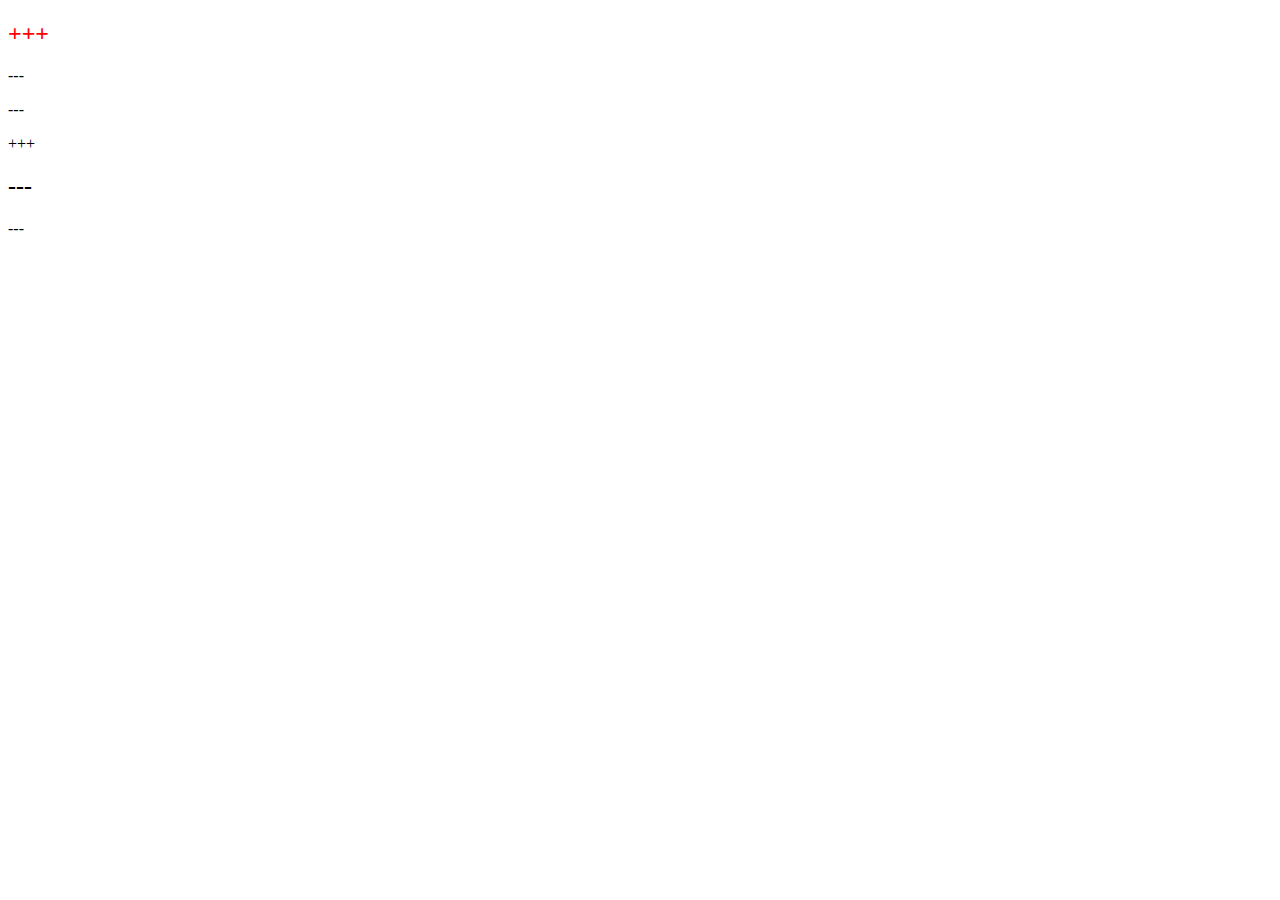
<file: index.html>
<!DOCTYPE html>
<html>
 <head>
  <meta charset="utf-8">
  <title>Пример страницы</title>
  <link rel="stylesheet"
  href="styles.css">
 </head>
 <body>
<div class="fff">
    <h2 class="bbb">+++</h2>
    <p>
        ---
    </p>
    <p>
        ---
    </p>
    <p class="bbb">
        +++
    </p>
</div>

<h2 class="fff">---</h2>
<p class="bbb">
    ---
</p>
</body>
</html>
</file>
<file: styles.css>
.fff h2.bbb{
       color: red;
}
</file>
